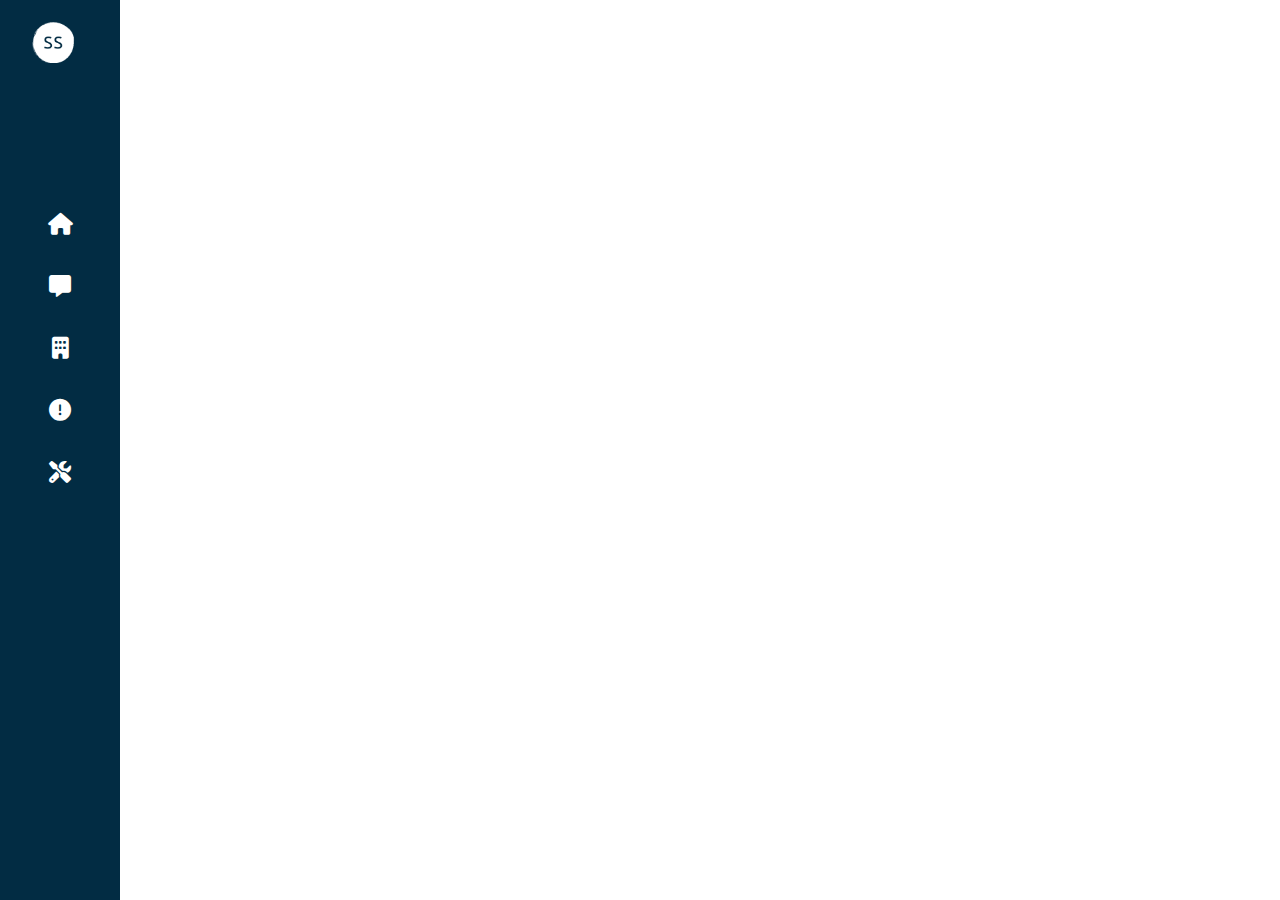
<file: Index.html>
<!DOCTYPE html>
<html lang="en">
<head>
    <meta charset="UTF-8">
    <meta http-equiv="X-UA-Compatible" content="IE=edge">
    <meta name="viewport" content="width=device-width, initial-scale=1.0">
    <link rel="stylesheet" href="Styles.css">
    <link rel="stylesheet" href="https://cdnjs.cloudflare.com/ajax/libs/font-awesome/6.1.1/css/all.min.css">
    <title>Syndic Solutions</title>
</head>
<body>
    <section class="Main">
        <section class="left-nav">
            <a href="#" class="logo">
                <img src="Images/SS_V4_transparent.png" alt="Logo" class="logo-img">
                <img src="Images/Resp_syndic_logo_V1.png" alt="Logo" class="logo-icon">
            </a>
            <ul class="nav_links">
                <li><a href="Dashboard.html"><i class="fa-solid fa-house"></i><p>Dashbroad</p></a></li>
                <li><a href="Messages.html"><i class="fa-solid fa-message"></i><p>Messages</p></a></li>
                <li><a href="Projet.html"><i class="fa-solid fa-building"></i><p>Projet</p></a></li>
                <li><a href="Reclamations.html"><i class="fa-solid fa-circle-exclamation"></i><p>Réclamations</p></a></li>
                <li><a href="#"><i class="fa-solid fa-screwdriver-wrench"></i><p>Paramètres</p></a></li>
                <div class="active"></div>
            </ul>
        </section>
        
        <section class="right-side">
            
        </section>
    </section>
    
</body>
</html>
</file>
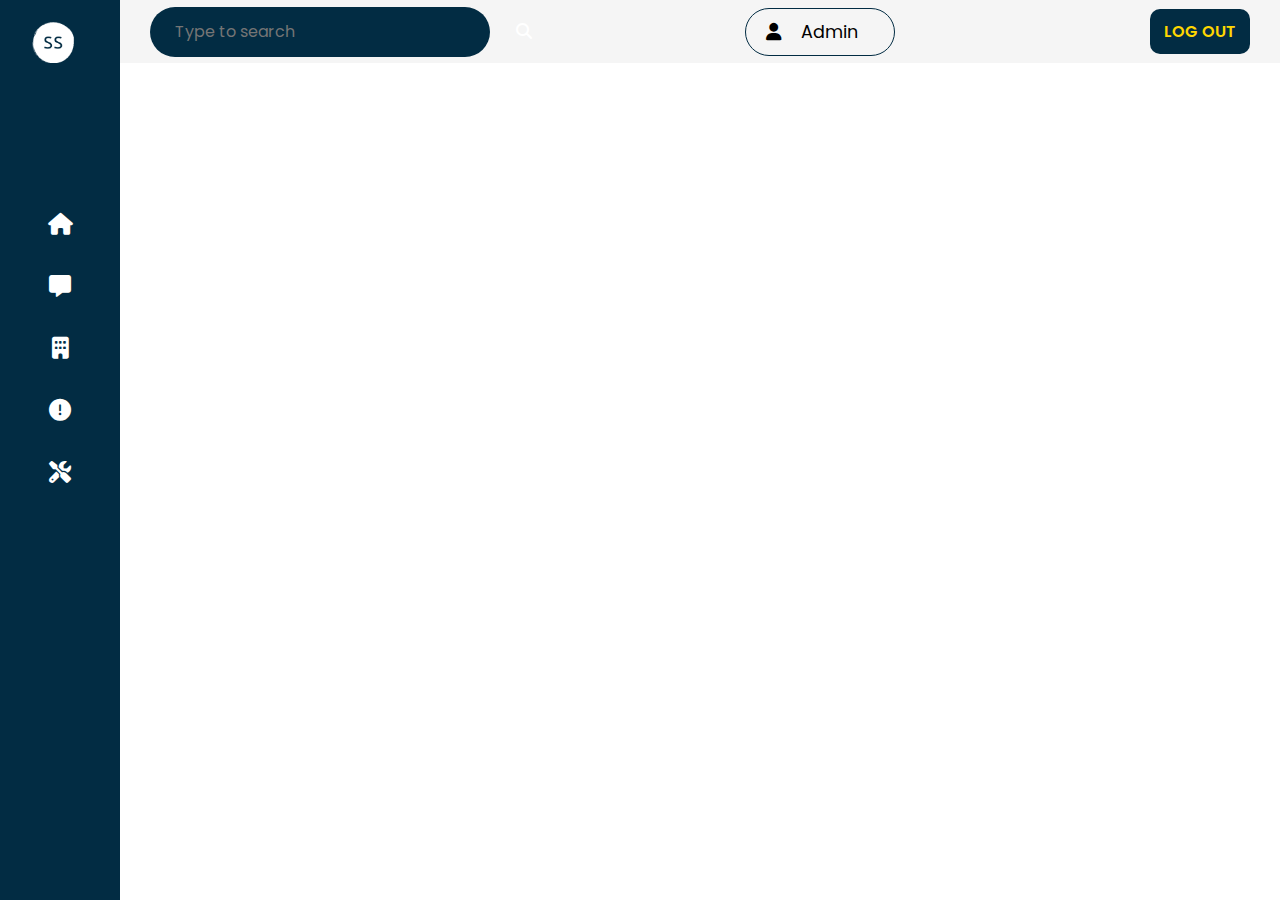
<file: Messages.html>
<!DOCTYPE html>
<html lang="en">

<head>
    <meta charset="UTF-8">
    <meta http-equiv="X-UA-Compatible" content="IE=edge">
    <meta name="viewport" content="width=device-width, initial-scale=1.0">
    <link rel="stylesheet" href="Styles.css">
    <link rel="stylesheet" href="https://cdnjs.cloudflare.com/ajax/libs/font-awesome/6.1.1/css/all.min.css">
    <title>Syndic Solutions</title>
</head>

<body>
    <section class="Main">
        <section class="left-nav">
            <a href="#" class="logo">
                <img src="Images/SS_V4_transparent.png" alt="Logo" class="logo-img">
                <img src="Images/Resp_syndic_logo_V1.png" alt="Logo" class="logo-icon">
            </a>
            <ul class="nav_links">
                <li><a href="Dashboard.html"><i class="fa-solid fa-house"></i>
                        <p>Dashbroad</p>
                    </a></li>
                <li><a href="Messages.html"><i class="fa-solid fa-message"></i>
                        <p>Messages</p>
                    </a></li>
                <li><a href="Projet.html"><i class="fa-solid fa-building"></i>
                        <p>Projet</p>
                    </a></li>
                <li><a href="Reclamations.html"><i class="fa-solid fa-circle-exclamation"></i>
                        <p>Réclamations</p>
                    </a></li>
                <li><a href="#"><i class="fa-solid fa-screwdriver-wrench"></i>
                        <p>Paramètres</p>
                    </a></li>
                <div class="active"></div>
            </ul>
        </section>

        <section class="right-side">
            <section class="top-side">
                <div class="search-box">
                    <input type="text" name="" placeholder="Type to search" class="search-txt">
                    <a href="#" class="search-btn">
                        <i class="fa-solid fa-magnifying-glass"></i>
                    </a>
                </div>

                <div class="user">
                    <i class="fa-solid fa-user"></i>
                    <span name="">Admin</span>
                </div>

                <div class="login">
                    <button type="button">LOG OUT</button>
                </div>
            </section>
        </section>
    </section>

</body>

</html>
</file>
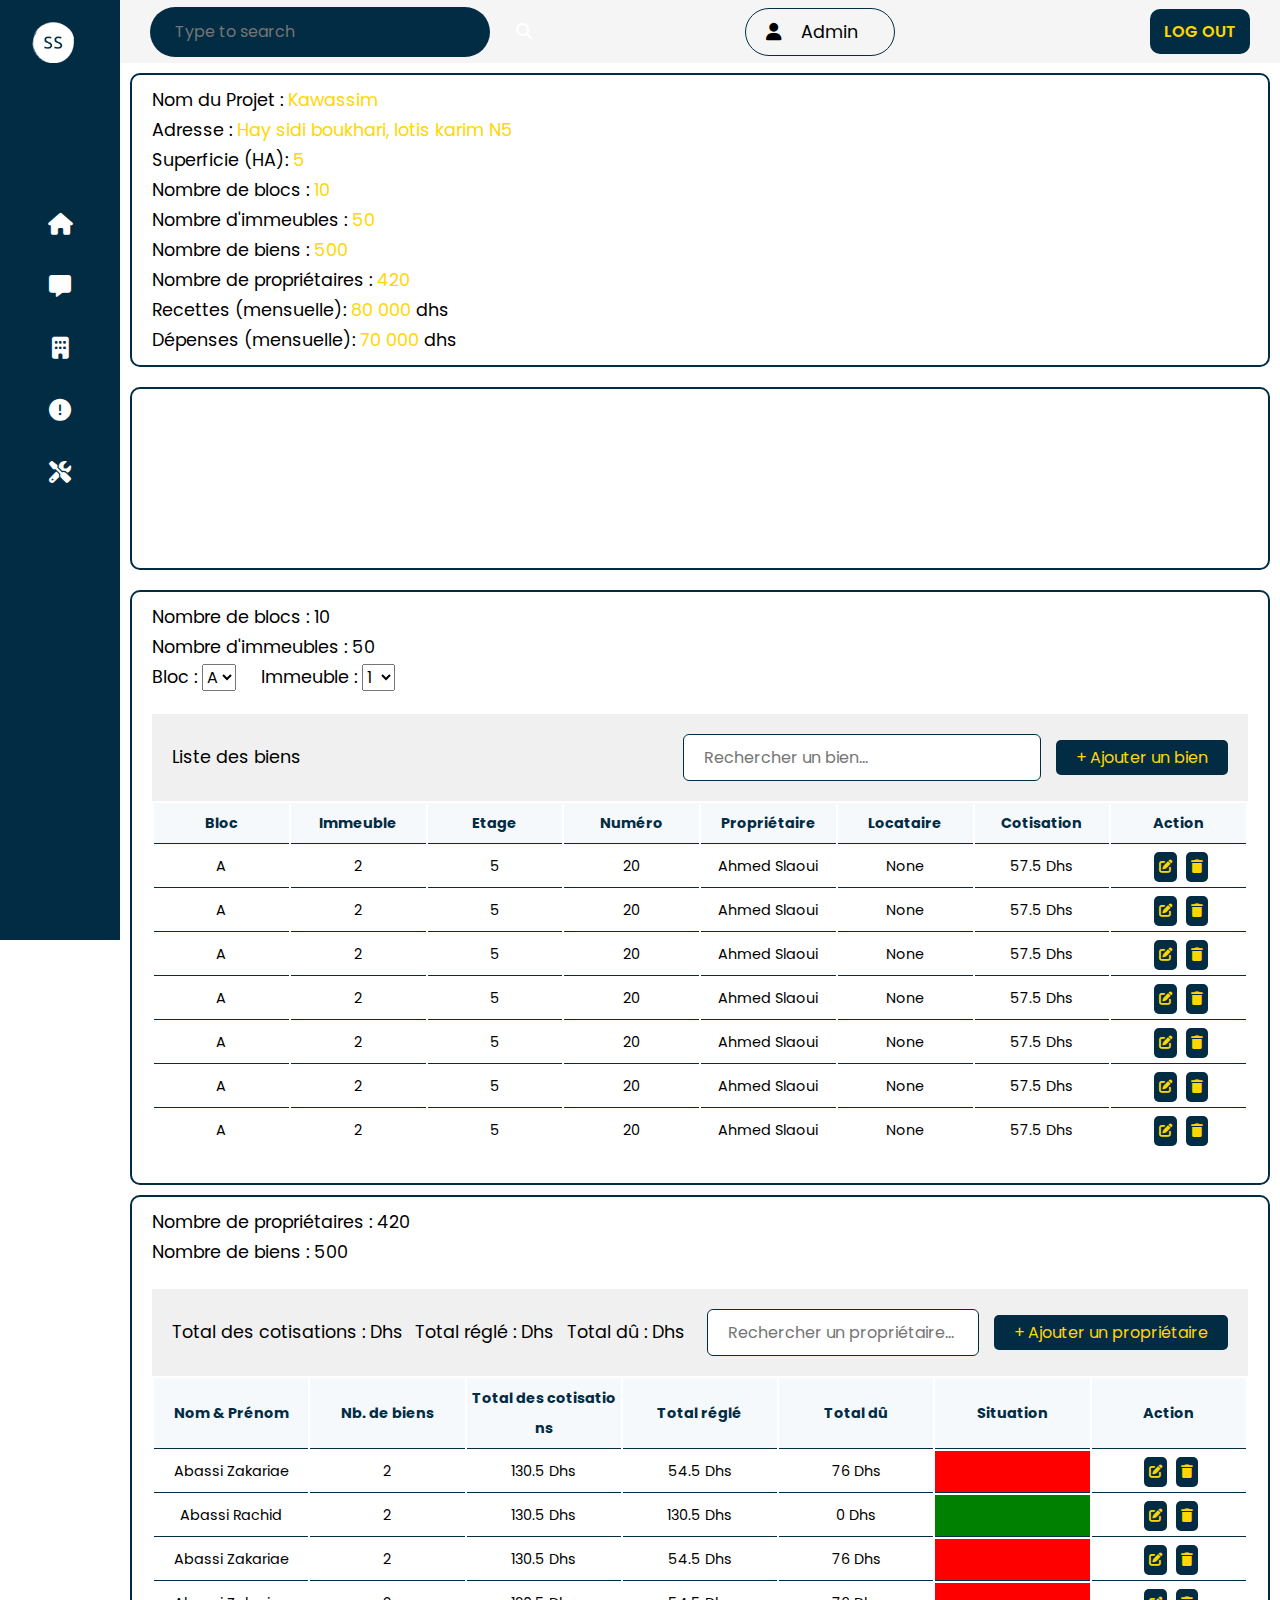
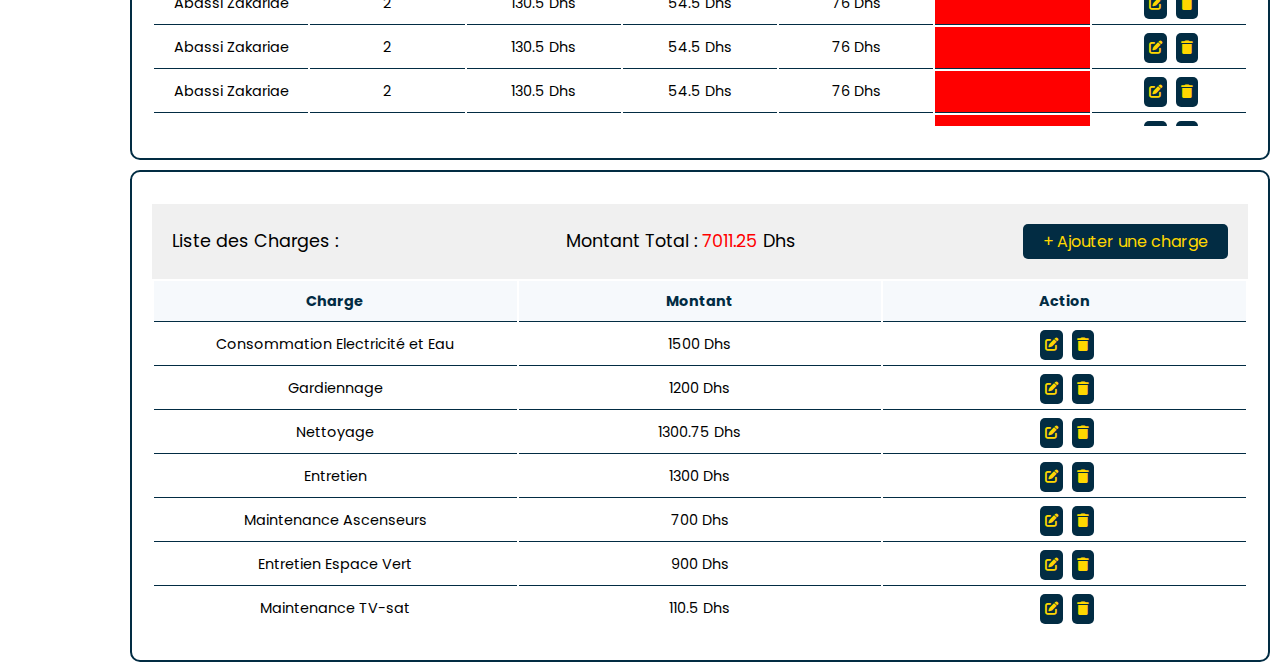
<file: Projet.html>
<!DOCTYPE html>
<html lang="en">

<head>
    <meta charset="UTF-8">
    <meta http-equiv="X-UA-Compatible" content="IE=edge">
    <meta name="viewport" content="width=device-width, initial-scale=1.0">
    <link rel="stylesheet" href="Styles.css">
    <link rel="stylesheet" href="https://cdnjs.cloudflare.com/ajax/libs/font-awesome/6.1.1/css/all.min.css">
    <title>Syndic Solutions</title>
</head>

<body>
    <section class="Main">
        <section class="left-nav">
            <a href="#" class="logo">
                <img src="Images/SS_V4_transparent.png" alt="Logo" class="logo-img">
                <img src="Images/Resp_syndic_logo_V1.png" alt="Logo" class="logo-icon">
            </a>
            <ul class="nav_links">
                <li><a href="Dashboard.html"><i class="fa-solid fa-house"></i>
                        <p>Dashbroad</p>
                    </a></li>
                <li><a href="Messages.html"><i class="fa-solid fa-message"></i>
                        <p>Messages</p>
                    </a></li>
                <li><a href="Projet.html"><i class="fa-solid fa-building"></i>
                        <p>Projet</p>
                    </a></li>
                <li><a href="Reclamations.html"><i class="fa-solid fa-circle-exclamation"></i>
                        <p>Réclamations</p>
                    </a></li>
                <li><a href="#"><i class="fa-solid fa-screwdriver-wrench"></i>
                        <p>Paramètres</p>
                    </a></li>
                <div class="active"></div>
            </ul>
        </section>

        <section class="right-side">
            <section class="top-side">
                <div class="search-box">
                    <input type="text" name="" placeholder="Type to search" class="search-txt">
                    <a href="#" class="search-btn">
                        <i class="fa-solid fa-magnifying-glass"></i>
                    </a>
                </div>

                <div class="user">
                    <i class="fa-solid fa-user"></i>
                    <span name="">Admin</span>
                </div>

                <div class="login">
                    <button type="button">LOG OUT</button>
                </div>
            </section>

            <section class="dynamic-side">
                <div class="project-row">
                    <div class="project-col project-col-proj">
                        <p>Nom du Projet : <span>Kawassim</span></p>
                        <p>Adresse : <span>Hay sidi boukhari, lotis karim N5</span></p>
                        <p>Superficie (HA): <span>5</span></p>
                        <p>Nombre de blocs : <span>10</span></p>
                        <p>Nombre d'immeubles : <span>50</span></p>
                        <p>Nombre de biens : <span>500</span></p>
                        <p>Nombre de propriétaires : <span>420</span></p>
                        <p>Recettes (mensuelle): <span>80 000</span> dhs</p>
                        <p>Dépenses (mensuelle): <span>70 000</span> dhs</p>
                    </div>

                    <div class="project-col project-col-emplacement">
                        <iframe
                            src="https://www.google.com/maps/embed?pb=!1m18!1m12!1m3!1d3236.7245807657637!2d-5.83480556888738!3d35.782141268625736!2m3!1f0!2f0!3f0!3m2!1i1024!2i768!4f13.1!3m3!1m2!1s0xd0c78a39abc89eb%3A0xdce51c6de6c00c7c!2sAv.%20Sidi%20Boukhari%2C%20Tanger!5e0!3m2!1sfr!2sma!4v1656945990600!5m2!1sfr!2sma"
                            width="100%" height="100%" style="border:0;" allowfullscreen="" loading="lazy"
                            referrerpolicy="no-referrer-when-downgrade">
                        </iframe>
                    </div>
                </div>

                <div class="project-row-bloc">
                    <div class="project-col-bloc">
                        <p>Nombre de blocs : <span>10</span></p>
                        <p>Nombre d'immeubles : <span>50</span></p>
                        <p style="display: inline-block; margin-right: 5px;">Bloc : </p><select name="" id=""
                            style="display: inline-block; font-size: 1rem;">
                            <option value="">A</option>
                            <option value="">B</option>
                            <option value="">C</option>
                            <option value="">D</option>
                        </select>
                        <p style="display: inline-block; margin-right: 5px; margin-left: 20px;">Immeuble : </p><select
                            name="" id="" style="display: inline-block; font-size: 1rem;">
                            <option value="">1</option>
                            <option value="">2</option>
                            <option value="">3</option>
                            <option value="">4</option>
                        </select>

                        <div class="table">
                            <div class="table_header">
                                <p>Liste des biens</p>
                                <div>
                                    <input type="text" placeholder="Rechercher un bien...">
                                    <button class="btn">
                                        <a href="#">+ Ajouter un bien</a>
                                    </button>
                                </div>
                            </div>
                            <div class="table_section">
                                <table>
                                    <thead>
                                        <tr>
                                            <th>Bloc</th>
                                            <th>Immeuble</th>
                                            <th>Etage</th>
                                            <th>Numéro</th>
                                            <th>Propriétaire</th>
                                            <th>Locataire</th>
                                            <th>Cotisation</th>
                                            <th>Action</th>
                                        </tr>
                                    </thead>
                                    <tbody>
                                        <tr>
                                            <td><span>A</span></td>
                                            <td><span>2</span></td>
                                            <td><span>5</span></td>
                                            <td><span>20</span></td>
                                            <td><span>Ahmed Slaoui</span></td>
                                            <td><span>None</span></td>
                                            <td><span>57.5</span> Dhs</td>
                                            <td>
                                                <button><i class="fa-solid fa-pen-to-square"></i></button>
                                                <button><i class="fa-solid fa-trash"></i></button>
                                            </td>
                                        </tr>

                                        <tr>
                                            <td><span>A</span></td>
                                            <td><span>2</span></td>
                                            <td><span>5</span></td>
                                            <td><span>20</span></td>
                                            <td><span>Ahmed Slaoui</span></td>
                                            <td><span>None</span></td>
                                            <td><span>57.5</span> Dhs</td>
                                            <td>
                                                <button><i class="fa-solid fa-pen-to-square"></i></button>
                                                <button><i class="fa-solid fa-trash"></i></button>
                                            </td>
                                        </tr>

                                        <tr>
                                            <td><span>A</span></td>
                                            <td><span>2</span></td>
                                            <td><span>5</span></td>
                                            <td><span>20</span></td>
                                            <td><span>Ahmed Slaoui</span></td>
                                            <td><span>None</span></td>
                                            <td><span>57.5</span> Dhs</td>
                                            <td>
                                                <button><i class="fa-solid fa-pen-to-square"></i></button>
                                                <button><i class="fa-solid fa-trash"></i></button>
                                            </td>
                                        </tr>

                                        <tr>
                                            <td><span>A</span></td>
                                            <td><span>2</span></td>
                                            <td><span>5</span></td>
                                            <td><span>20</span></td>
                                            <td><span>Ahmed Slaoui</span></td>
                                            <td><span>None</span></td>
                                            <td><span>57.5</span> Dhs</td>
                                            <td>
                                                <button><i class="fa-solid fa-pen-to-square"></i></button>
                                                <button><i class="fa-solid fa-trash"></i></button>
                                            </td>
                                        </tr>

                                        <tr>
                                            <td><span>A</span></td>
                                            <td><span>2</span></td>
                                            <td><span>5</span></td>
                                            <td><span>20</span></td>
                                            <td><span>Ahmed Slaoui</span></td>
                                            <td><span>None</span></td>
                                            <td><span>57.5</span> Dhs</td>
                                            <td>
                                                <button><i class="fa-solid fa-pen-to-square"></i></button>
                                                <button><i class="fa-solid fa-trash"></i></button>
                                            </td>
                                        </tr>

                                        <tr>
                                            <td><span>A</span></td>
                                            <td><span>2</span></td>
                                            <td><span>5</span></td>
                                            <td><span>20</span></td>
                                            <td><span>Ahmed Slaoui</span></td>
                                            <td><span>None</span></td>
                                            <td><span>57.5</span> Dhs</td>
                                            <td>
                                                <button><i class="fa-solid fa-pen-to-square"></i></button>
                                                <button><i class="fa-solid fa-trash"></i></button>
                                            </td>
                                        </tr>

                                        <tr>
                                            <td><span>A</span></td>
                                            <td><span>2</span></td>
                                            <td><span>5</span></td>
                                            <td><span>20</span></td>
                                            <td><span>Ahmed Slaoui</span></td>
                                            <td><span>None</span></td>
                                            <td><span>57.5</span> Dhs</td>
                                            <td>
                                                <button><i class="fa-solid fa-pen-to-square"></i></button>
                                                <button><i class="fa-solid fa-trash"></i></button>
                                            </td>
                                        </tr>

                                        <tr>
                                            <td><span>A</span></td>
                                            <td><span>2</span></td>
                                            <td><span>5</span></td>
                                            <td><span>20</span></td>
                                            <td><span>Ahmed Slaoui</span></td>
                                            <td><span>None</span></td>
                                            <td><span>57.5</span> Dhs</td>
                                            <td>
                                                <button><i class="fa-solid fa-pen-to-square"></i></button>
                                                <button><i class="fa-solid fa-trash"></i></button>
                                            </td>
                                        </tr>

                                        <tr>
                                            <td><span>A</span></td>
                                            <td><span>2</span></td>
                                            <td><span>5</span></td>
                                            <td><span>20</span></td>
                                            <td><span>Ahmed Slaoui</span></td>
                                            <td><span>None</span></td>
                                            <td><span>57.5</span> Dhs</td>
                                            <td>
                                                <button><i class="fa-solid fa-pen-to-square"></i></button>
                                                <button><i class="fa-solid fa-trash"></i></button>
                                            </td>
                                        </tr>
                                    </tbody>
                                </table>
                            </div>
                        </div>
                    </div>
                </div>

                <div class="project-row-proprios">
                    <div class="project-col-proprios">
                        <p>Nombre de propriétaires : <span>420</span></p>
                        <p>Nombre de biens : <span>500</span></p>
                        <div class="table">
                            <div class="table_header">
                                <p>Total des cotisations : <span></span> Dhs</p>
                                <p>Total réglé : <span></span> Dhs</p>
                                <p>Total dû : <span></span> Dhs</p>
                                <div>
                                    <input type="text" placeholder="Rechercher un propriétaire..."
                                        style="width: 230px;">
                                    <button class="btn">
                                        <a href="#">+ Ajouter un propriétaire</a>
                                    </button>
                                </div>
                            </div>
                            <div class="table_section">
                                <table>
                                    <thead>
                                        <tr>
                                            <th>Nom & Prénom</th>
                                            <th>Nb. de biens</th>
                                            <th>Total des cotisations</th>
                                            <th>Total réglé</th>
                                            <th>Total dû</th>
                                            <th>Situation</th>
                                            <th>Action</th>
                                        </tr>
                                    </thead>
                                    <tbody>
                                        <tr>
                                            <td><span>Abassi Zakariae</span></td>
                                            <td><span>2</span></td>
                                            <td><span>130.5</span> Dhs</td>
                                            <td><span>54.5</span> Dhs</td>
                                            <td><span>76</span> Dhs</td>
                                            <td style="background: red;"></td>
                                            <td>
                                                <button><i class="fa-solid fa-pen-to-square"></i></button>
                                                <button><i class="fa-solid fa-trash"></i></button>
                                            </td>
                                        </tr>

                                        <tr>
                                            <td><span>Abassi Rachid</span></td>
                                            <td><span>2</span></td>
                                            <td><span>130.5</span> Dhs</td>
                                            <td><span>130.5</span> Dhs</td>
                                            <td><span>0</span> Dhs</td>
                                            <td style="background: green;"></td>
                                            <td>
                                                <button><i class="fa-solid fa-pen-to-square"></i></button>
                                                <button><i class="fa-solid fa-trash"></i></button>
                                            </td>
                                        </tr>

                                        <tr>
                                            <td><span>Abassi Zakariae</span></td>
                                            <td><span>2</span></td>
                                            <td><span>130.5</span> Dhs</td>
                                            <td><span>54.5</span> Dhs</td>
                                            <td><span>76</span> Dhs</td>
                                            <td style="background: red;"></td>
                                            <td>
                                                <button><i class="fa-solid fa-pen-to-square"></i></button>
                                                <button><i class="fa-solid fa-trash"></i></button>
                                            </td>
                                        </tr>

                                        <tr>
                                            <td><span>Abassi Zakariae</span></td>
                                            <td><span>2</span></td>
                                            <td><span>130.5</span> Dhs</td>
                                            <td><span>54.5</span> Dhs</td>
                                            <td><span>76</span> Dhs</td>
                                            <td style="background: red;"></td>
                                            <td>
                                                <button><i class="fa-solid fa-pen-to-square"></i></button>
                                                <button><i class="fa-solid fa-trash"></i></button>
                                            </td>
                                        </tr>

                                        <tr>
                                            <td><span>Abassi Zakariae</span></td>
                                            <td><span>2</span></td>
                                            <td><span>130.5</span> Dhs</td>
                                            <td><span>54.5</span> Dhs</td>
                                            <td><span>76</span> Dhs</td>
                                            <td style="background: red;"></td>
                                            <td>
                                                <button><i class="fa-solid fa-pen-to-square"></i></button>
                                                <button><i class="fa-solid fa-trash"></i></button>
                                            </td>
                                        </tr>

                                        <tr>
                                            <td><span>Abassi Zakariae</span></td>
                                            <td><span>2</span></td>
                                            <td><span>130.5</span> Dhs</td>
                                            <td><span>54.5</span> Dhs</td>
                                            <td><span>76</span> Dhs</td>
                                            <td style="background: red;"></td>
                                            <td>
                                                <button><i class="fa-solid fa-pen-to-square"></i></button>
                                                <button><i class="fa-solid fa-trash"></i></button>
                                            </td>
                                        </tr>

                                        <tr>
                                            <td><span>Abassi Zakariae</span></td>
                                            <td><span>2</span></td>
                                            <td><span>130.5</span> Dhs</td>
                                            <td><span>54.5</span> Dhs</td>
                                            <td><span>76</span> Dhs</td>
                                            <td style="background: red;"></td>
                                            <td>
                                                <button><i class="fa-solid fa-pen-to-square"></i></button>
                                                <button><i class="fa-solid fa-trash"></i></button>
                                            </td>
                                        </tr>

                                        <tr>
                                            <td><span>Abassi Zakariae</span></td>
                                            <td><span>2</span></td>
                                            <td><span>130.5</span> Dhs</td>
                                            <td><span>54.5</span> Dhs</td>
                                            <td><span>76</span> Dhs</td>
                                            <td style="background: red;"></td>
                                            <td>
                                                <button><i class="fa-solid fa-pen-to-square"></i></button>
                                                <button><i class="fa-solid fa-trash"></i></button>
                                            </td>
                                        </tr>

                                        <tr>
                                            <td><span>Abassi Zakariae</span></td>
                                            <td><span>2</span></td>
                                            <td><span>130.5</span> Dhs</td>
                                            <td><span>54.5</span> Dhs</td>
                                            <td><span>76</span> Dhs</td>
                                            <td style="background: red;"></td>
                                            <td>
                                                <button><i class="fa-solid fa-pen-to-square"></i></button>
                                                <button><i class="fa-solid fa-trash"></i></button>
                                            </td>
                                        </tr>
                                    </tbody>
                                </table>
                            </div>
                        </div>
                    </div>
                </div>

                <div class="project-row-charges">
                    <div class="project-col-charges">
                        <div class="table">
                            <div class="table_header">
                                <p>Liste des Charges : </p>
                                <p>Montant Total : <span style="color: red;">7011.25</span> Dhs</p>
                                <div>
                                    <button class="btn">
                                        <a href="#">+ Ajouter une charge</a>
                                    </button>
                                </div>
                            </div>
                            <div class="table_section">
                                <table>
                                    <thead>
                                        <tr>
                                            <th>Charge</th>
                                            <th>Montant</th>
                                            <th>Action</th>
                                        </tr>
                                    </thead>
                                    <tbody>
                                        <tr>
                                            <td><span>Consommation Electricité et Eau</span></td>
                                            <td><span>1500</span> Dhs</td>
                                            <td>
                                                <button><i class="fa-solid fa-pen-to-square"></i></button>
                                                <button><i class="fa-solid fa-trash"></i></button>
                                            </td>
                                        </tr>

                                        <tr>
                                            <td><span>Gardiennage</span></td>
                                            <td><span>1200</span> Dhs</td>
                                            <td>
                                                <button><i class="fa-solid fa-pen-to-square"></i></button>
                                                <button><i class="fa-solid fa-trash"></i></button>
                                            </td>
                                        </tr>

                                        <tr>
                                            <td><span>Nettoyage</span></td>
                                            <td><span>1300.75</span> Dhs</td>
                                            <td>
                                                <button><i class="fa-solid fa-pen-to-square"></i></button>
                                                <button><i class="fa-solid fa-trash"></i></button>
                                            </td>
                                        </tr>

                                        <tr>
                                            <td><span>Entretien</span></td>
                                            <td><span>1300</span> Dhs</td>
                                            <td>
                                                <button><i class="fa-solid fa-pen-to-square"></i></button>
                                                <button><i class="fa-solid fa-trash"></i></button>
                                            </td>
                                        </tr>

                                        <tr>
                                            <td><span>Maintenance Ascenseurs</span></td>
                                            <td><span>700</span> Dhs</td>
                                            <td>
                                                <button><i class="fa-solid fa-pen-to-square"></i></button>
                                                <button><i class="fa-solid fa-trash"></i></button>
                                            </td>
                                        </tr>

                                        <tr>
                                            <td><span>Entretien Espace Vert</span></td>
                                            <td><span>900</span> Dhs</td>
                                            <td>
                                                <button><i class="fa-solid fa-pen-to-square"></i></button>
                                                <button><i class="fa-solid fa-trash"></i></button>
                                            </td>
                                        </tr>

                                        <tr>
                                            <td><span>Maintenance TV-sat</span></td>
                                            <td><span>110.5</span> Dhs</td>
                                            <td>
                                                <button><i class="fa-solid fa-pen-to-square"></i></button>
                                                <button><i class="fa-solid fa-trash"></i></button>
                                            </td>
                                        </tr>
                                    </tbody>
                                </table>
                            </div>
                        </div>
                    </div>
                </div>
            </section>
        </section>
    </section>

</body>

</html>
</file>
<file: Styles.css>
@import url('https://fonts.googleapis.com/css2?family=Poppins:wght@100;200;300;400;500;600;700;800;900&display=swap');

*{
    margin: 0;
    padding: 0;
    font-family: 'Poppins', sans-serif;
}

html {
    font-size: 16px;
}

:root{
    --first-color: #022C43;
    --second-color: #115173;
    --fourth-color: #FFD700;
}



.Main {
    width: 100%;
    height: 100vh;
    display: flex;
}

/* LEFT NAVBAR */

.left-nav {
    width: 250px;
    height: 100%;
    background: var(--first-color);
    color: #fff;
    font-size: 1.1rem;
    position: fixed;
    top: 0;
    left: 0;
    padding: 20px 30px;
}

.logo {
    display: block;
    margin-bottom: 130px;
}

.nav_links {
    list-style: none;
    position: relative;
}

.nav_links li {
    padding: 10px 0;
}

.nav_links li a {
    color: #fff;
    text-decoration: none;
    padding: 10px 14px;
    display: flex;
    align-items: center;
}

.nav_links li a i {
    font-size: 22px;
    margin-right: 20px;
}

.active {
    background: var(--fourth-color);
    width: 100%;
    height: 47px;
    position: absolute;
    left: 0;
    top: 2.6%;
    z-index: -1;
    border-radius: 6px;
    display: none;
    transition: top 0.5s;
}

.nav_links li:hover a{
    color: var(--second-color);
    transition: 1s;
}

.nav_links li:hover ~ .active{
    display: block;
}

.nav_links li:nth-child(1):hover ~.active {
    top: 2.6%;
}

.nav_links li:nth-child(2):hover~.active {
    top: 22.6%;
}

.nav_links li:nth-child(3):hover~.active {
    top: 42.6%;
}

.nav_links li:nth-child(4):hover~.active {
    top: 62.6%;
}


.nav_links li:nth-child(5):hover~.active {
    top: 82.6%;
}

.logo-icon {
    display: none;
    margin-bottom: 130px;
}


/* RIGHT SIDE */

.right-side{
    margin-left: 310px;
    width: 100%;
}

/* TOP-SIDE */

.top-side {
    box-sizing: border-box;
    width: 100%;
    height: 7%;
    background: whitesmoke;
    padding: 10px 30px;
    display: flex;
    justify-content: space-between;
    align-items: center;
}

.search-box{
    height: 30px;
    width: 300px;
    background: var(--first-color);
    border-radius: 40px;
    padding: 10px 20px;
    display: flex;
    justify-content: space-between;
    align-items: center;
}

.search-btn {
    color: #fff;
    float: right;
    border-radius: 50%;
    margin-left: 20px;
}

.search-txt {
    border: none;
    background: none;
    outline: none;
    float: left;
    padding: 5px;
    color: #fff;
    font-size: 1rem;
}

.user {
    width: 150px;
    box-sizing: border-box;
    border: 1px solid var(--first-color);
    border-radius: 30px;
    padding: 10px 20px;
    font-size: 1.1rem;
    cursor: pointer;
}

.user i {
    margin-right: 15px;
}


.login {
    width: 100px;
}

.login button {
    box-sizing: border-box;
    width: 100%;
    padding: 10px 0;
    color: #FFD700;
    font-weight: 600;
    font-size: 1rem;
    background: var(--first-color);
    border: none;
    border-radius: 10px;
    cursor: pointer;
}

/* DYNAMIC SIDE */

.dynamic-side {
    width: 100%;
}

/* PROJECT PAGE */

.project-row{
    width: 100%;
    display: flex;
    justify-content: space-between;
}

.project-col{
    border: 2px solid var(--first-color);
    border-radius: 10px;
    padding: 10px 20px;
    font-size: 1.1rem;
    flex-basis: 45%;
    margin: 10px;
    line-height: 30px;
}

.project-col-proj span{
    color: var(--fourth-color);
}

.project-row-bloc, .project-row-proprios, .project-row-charges{
    width: 100%;
}

.project-col-bloc, .project-col-proprios, .project-col-charges{
    border: 2px solid var(--first-color);
    border-radius: 10px;
    padding: 10px 20px;
    font-size: 1.1rem;
    margin: 10px;
    line-height: 30px;
}



.table{
    margin: 2% 0; 
}
.table .btn {
    padding: 5px 20px;
    background: var(--first-color);
    font-size: 1rem;
    border-radius: 5px;
    border: none;
}

.table .btn a {
    text-decoration: none;
    color: #FFD700;
}

.table_header {
    display: flex;
    justify-content: space-between;
    align-items: center;
    flex-wrap: wrap;
    padding: 20px;
    background-color: rgb(240, 240, 240);
}

.table_header input {
    padding: 10px 20px;
    margin: 0 10px;
    outline: none;
    border: 1px solid var(--first-color);
    border-radius: 6px;
    color: #000;
    font-size: 1rem;
}

.table_section{
    height: 350px;
    overflow: auto;
}

.table_section table {
    width: 100%;
    table-layout: fixed;
    min-width: 1000px;
}

.table_section th{
    top: 0;
    background-color: #f6f9fc;
    color: var(--first-color);
    
}

.table_section th, .table_section td{
    border-bottom: 1px solid var(--first-color);
    font-size: 0.9rem;
    text-align: center;
    padding: 5px;
    word-break: break-all;
}

.table_section td button {
    padding: 5px;
    background: #022C43;
    color: #FFD700;
    border: none;
    border-radius: 5px;
    cursor: pointer;
    margin-left: 5px;
}

/* DASHBOARD PAGE */

.cardBox {
    box-sizing: border-box;
    position: relative;
    width: 100%;
    padding: 20px;
    display: grid;
    grid-template-columns: repeat(4, 1fr);
    grid-gap: 30px;
}

.cardBox .card {
    position: relative;
    background: #fff;
    padding: 30px;
    border-radius: 20px;
    display: flex;
    justify-content: space-between;
    cursor: pointer;
    box-shadow: 0 7px 25px rgba(0, 0, 0, 0.08);
    transition: 0.1s;
}

.cardBox .card .numbers {
    position: relative;
    font-weight: 500;
    font-size: 2rem;
    color: var(--fourth-color);
}

.cardBox .card .cardName {
    color: #000;
    font-size: 1.1rem;
}

.cardBox .card .icon {
    font-size: 3rem;
    color: var(--second-color);
}

.cardBox .card:hover {
    background: var(--first-color);
}

.cardBox .card:hover .cardName,
.cardBox .card:hover .icon {
    color: #fff;
}

.graphbox {
    box-sizing: border-box;
    position: relative;
    width: 100%;
    padding: 20px;
    display: grid;
    grid-template-columns: 1fr 2fr;
    grid-gap: 30px;
    min-height: 200px;
}

.graphbox .box {
    box-sizing: border-box;
    position: relative;
    background: #fff;
    padding: 20px;
    width: 100%;
    box-shadow: 0 7px 25px rgba(0, 0, 0, 0.08);
    border-radius: 20px;
}





/* RESPONSIVE SIDE-NAV */

@media only screen and (max-width: 1400px) {
    .left-nav {
        width: 60px;
    }

    .logo-icon {
        display: block;
        width: 45px;
    }

    .left-nav .logo-img {
        display: none;
    }

    .nav_links li a p {
        display: none;
    }

    .nav_links li a i {
        margin-right: 0;
    }

    .nav_links li a {
        justify-content: center;
    }

    .right-side {
        margin-left: 120px;
    }

    .project-row {
        flex-direction: column;
    }

    .cardBox {
        grid-template-columns: repeat(2, 1fr);
    }

    .graphbox {
        grid-template-columns: 1fr;
        height: auto;
    }

}
</file>
